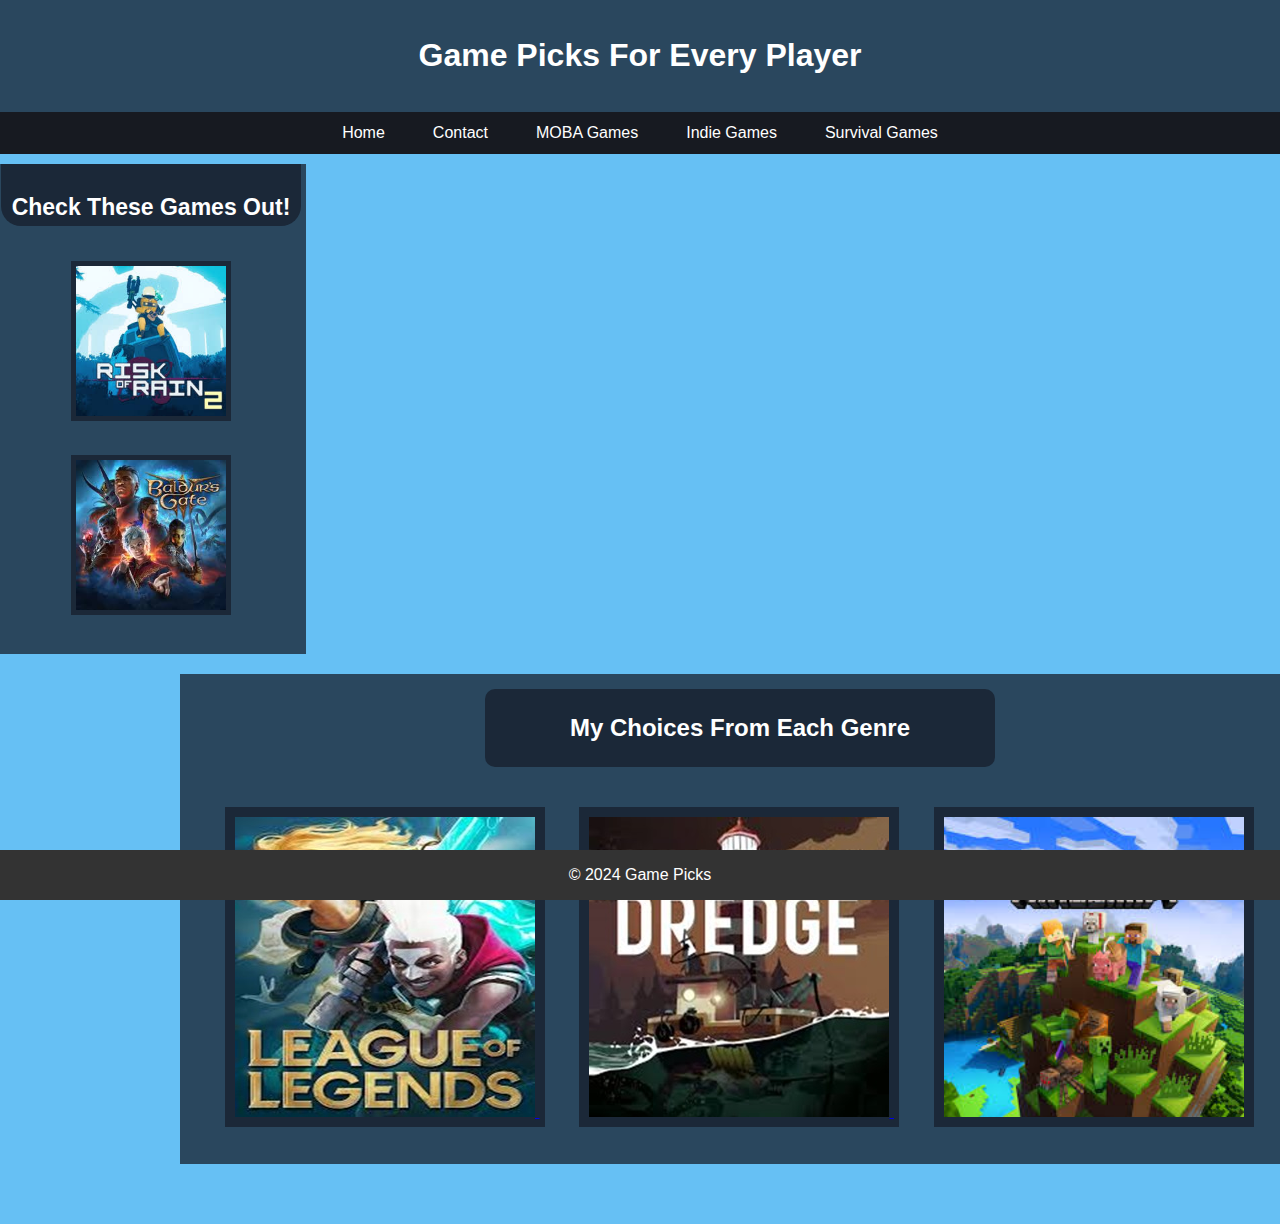
<file: index.html>
<!DOCTYPE html>
<html lang="en">
<head>
    <meta charset="UTF-8">
    <meta name="viewport" content="width=device-width, initial-scale=1.0">
    <title>Game Picks</title>
    <link rel="stylesheet" href="CSS/homepage.css">
    
</head>
<body>
    <header class="main">
        <h1>Game Picks For Every Player</h1>
    </header>
    <nav>
        <a href="index.html">Home</a>
        <a href="contact.html">Contact</a>
        <a href="moba.html">MOBA Games</a>
        <a href="indie.html">Indie Games</a>
        <a href="survival.html">Survival Games</a>
    </nav>
    <div class="sidebar">
        <header class="sideheader">
            Check These Games Out!
        </header>
            <a href="https://store.steampowered.com/app/632360/Risk_of_Rain_2/" target="_blank" title="Go to it's Steam Page!">
                <img class="sideimg" src="images/ror2.jpg" alt="Risk of Rain 2">           
            </a>  
            <a href="https://store.steampowered.com/app/1086940/Baldurs_Gate_3/" target="_blank" title="Go to it's Steam Page!">
                <img class="sideimg" src="images/bg3.jpg" alt="Baldur's Gate 3">
            </a>
            
            
    </div>
    <div class="right">
        <header class="header2">
            <h2>My Choices From Each Genre</h2>
        </header>
        <a href="https://www.leagueoflegends.com/en-us/" target="_blank" title="Go to it's Download Page!">
            <img class="rightimg" src="images/LoL.jpg" alt="League of Legends">         
        </a>
        <a href="https://store.steampowered.com/app/1562430/DREDGE/" target="_blank" title="Go to it's Steam Page!">
            <img class="rightimg" src="images/dredge2.jpg" alt="DREDGE Video Game">        
        </a>
        <a href="https://www.minecraft.net/en-us" target="_blank" title="Go to it's Download Page!">
            <img class="rightimg" src="images/Minecraft.jpg" alt="Minecraft">          
        </a>
        
    </div>
    <footer>
        &copy; 2024 Game Picks
    </footer>
</body>
</html>
</file>
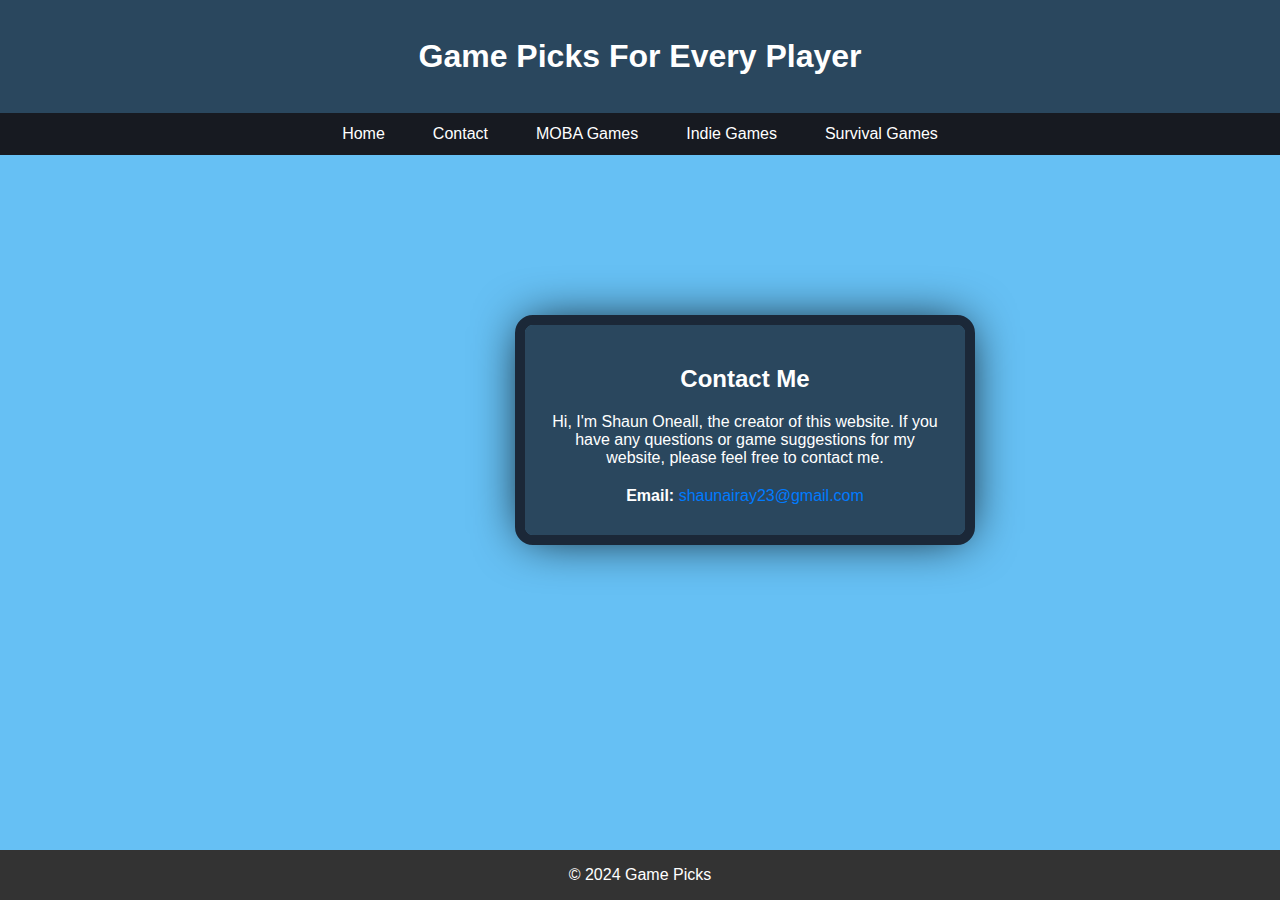
<file: contact.html>
<!DOCTYPE html>
<html lang="en">
<head>
    <meta charset="UTF-8">
    <meta name="viewport" content="width=device-width, initial-scale=1.0">
    <title>Game Picks: Contact</title>
    <style>
        body {
            font-family: Arial, sans-serif;
            background-color: #66c0f4;
            color: #333;
            margin: 0;
            padding: 0;
        }
        .header {
            background: #2a475e;
            color: #fff;
            padding: 10px 0;
            text-align: center;
            margin-bottom: 20px;
            padding: 38px;
        }
        nav {
            margin-top: -20px;
            display: flex;
            justify-content: center;
            background: #171a21;
        }
        nav a {
            color: #fff;
            padding: 0.75rem 1.5rem;
            text-decoration: none;
        }
        nav a:hover {
            background: #444;
        }
        .container {
            outline: solid 10px #1b2838;
            color: #fff;
            background: #2a475e;
            margin-top: 170px;
            margin-left: 525px;
            padding: 20px;
            border-radius: 8px;
            box-shadow: 0 0 50px rgba(0, 0, 0, 1);
            max-width: 400px;
            
            text-align: center;
        }
        h1 {
            color: #fff;
            margin: 0;
        }
        p {
            margin: 10px 0;
            color: #fff;
        }
        .contact-info {
            margin-top: 20px;
        }
        .contact-info a {
            color: #007BFF;
            text-decoration: none;
        }
        .contact-info a:hover {
            text-decoration: underline;
        }
        footer {
            background: #333;
            color: #fff;
            text-align: center;
            padding: 1rem 0;
            position: fixed;
            bottom: 0;
            width: 100%;
        }
    </style>
</head>
<body>
    <div class="header">
        <h1>Game Picks For Every Player</h1>
    </div>
    <nav>
        <a href="index.html">Home</a>
        <a href="contact.html">Contact</a>
        <a href="moba.html">MOBA Games</a>
        <a href="indie.html">Indie Games</a>
        <a href="survival.html">Survival Games</a>
    </nav>
    <div class="container">
        <h2>Contact Me</h2>
        <p>
            Hi, I'm Shaun Oneall, the creator of this website. If you have any questions or 
            game suggestions for my website, please feel free to contact me.
        </p>
        <div class="contact-info">
            <p><strong>Email:</strong> <a href="mailto:shaunairay23@gmail.com">shaunairay23@gmail.com</a></p>
        </div>
    </div>
    <footer>
        &copy; 2024 Game Picks
    </footer>
</body>
</html>
</file>
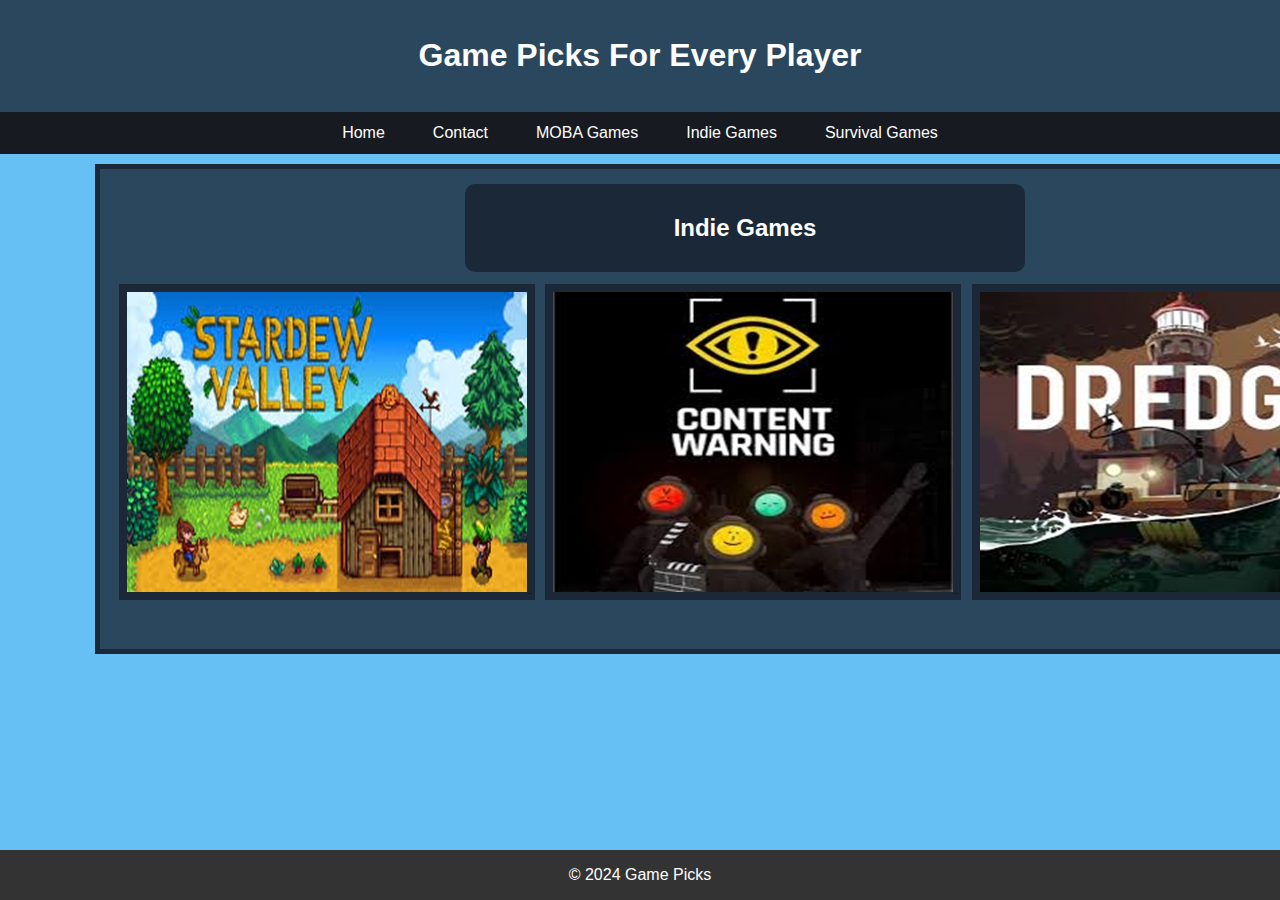
<file: indie.html>
<!DOCTYPE html>
<html lang="en">
<head>
    <meta charset="UTF-8">
    <meta name="viewport" content="width=device-width, initial-scale=1.0">
    <title>Game Picks: Indie</title>
    <link rel="stylesheet" href="CSS/indiestyle.css">
</head>
<body>
    <header class="main">
        <h1>Game Picks For Every Player</h1>
    </header>
    <nav>
        <a href="index.html">Home</a>
        <a href="contact.html">Contact</a>
        <a href="moba.html">MOBA Games</a>
        <a href="indie.html">Indie Games</a>
        <a href="survival.html">Survival Games</a>
    </nav>
    <div class="gamebox">
        <header><h2>Indie Games</h2></header>
        <a href="https://store.steampowered.com/app/413150/Stardew_Valley/" target="_blank" title="Go to it's Steam Page!">
            <img src="images/stardew.jpg" alt="Stardew Valley">           
        </a>
        <a href="https://store.steampowered.com/app/2881650/Content_Warning/" target="_blank" title="Go to it's Steam Page!">
            <img src="images/contentwarning.jpg" alt="Content Warning">          
        </a>
        <a href="https://store.steampowered.com/app/1562430/DREDGE/" target="_blank" title="Go to it's Steam Page!">
            <img src="images/Dredge.jpg" alt="DREDGE">        
        </a>
        
    </div>
    <footer>
        &copy; 2024 Game Picks
    </footer>
</body>
</html>
</file>
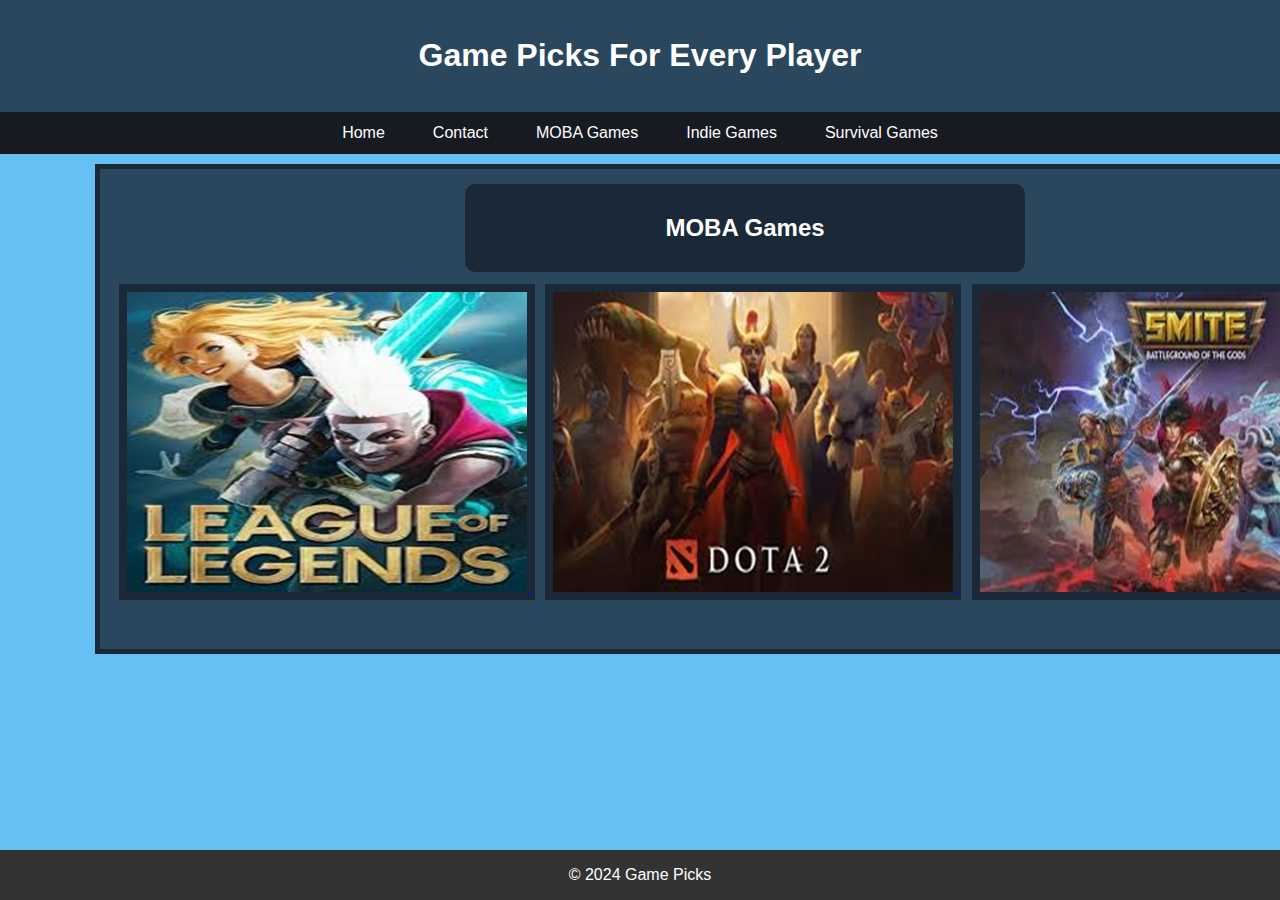
<file: moba.html>
<!DOCTYPE html>
<html lang="en">
<head>
    <meta charset="UTF-8">
    <meta name="viewport" content="width=device-width, initial-scale=1.0">
    <title>Game Picks: MOBA</title>
    <link rel="stylesheet" href="CSS/mobastyle.css">
</head>
<body>
    <header class="main">
        <h1>Game Picks For Every Player</h1>
    </header>
    <nav>
        <a href="index.html">Home</a>
        <a href="contact.html">Contact</a>
        <a href="moba.html">MOBA Games</a>
        <a href="indie.html">Indie Games</a>
        <a href="survival.html">Survival Games</a>
    </nav>
    <div class="gamebox">
        <header><h2>MOBA Games</h2></header>
        <a href="https://www.leagueoflegends.com/en-us/" target="_blank" title="Go to it's Download Page!">
            <img src="images/LoL2.jpg" alt="League of Legends">          
        </a>
        <a href="https://store.steampowered.com/app/570/Dota_2/" target="_blank" title="Go to it's Steam Page!">
            <img src="images/dota.jpg" alt="DOTA 2">           
        </a>
        <a href="https://store.steampowered.com/app/386360/SMITE/" target="_blank" title="Go to it's Steam Page!">
            <img src="images/smite.jpg" alt="Smite">            
        </a>
        
    </div>
    <footer>
        &copy; 2024 Game Picks
    </footer>
</body>
</html>
</file>
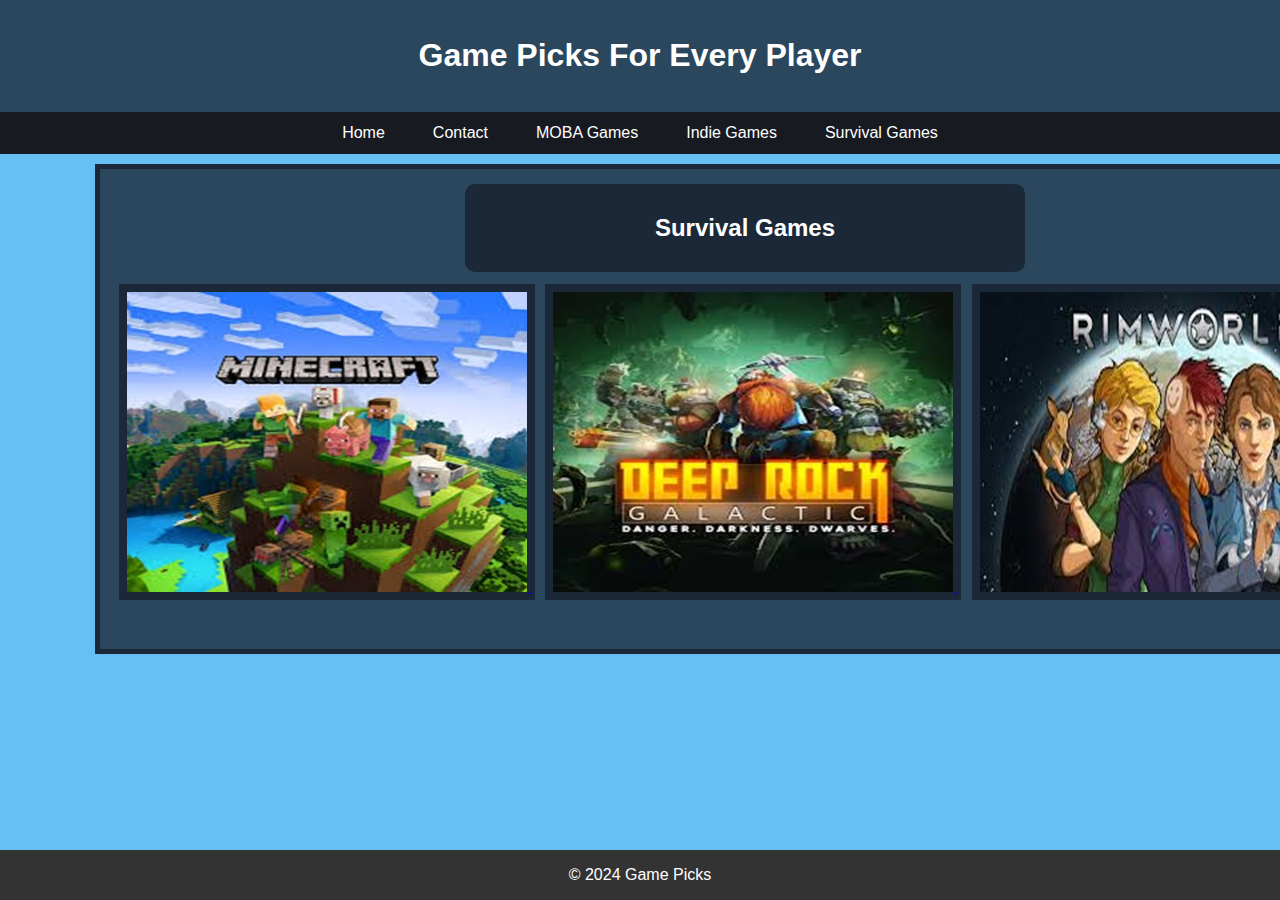
<file: survival.html>
<!DOCTYPE html>
<html lang="en">
<head>
    <meta charset="UTF-8">
    <meta name="viewport" content="width=device-width, initial-scale=1.0">
    <title>Game Picks: Survival</title>
    <link rel="stylesheet" href="CSS/survivalstyle.css">
</head>
<body>
    <header class="main">
        <h1>Game Picks For Every Player</h1>
    </header>
    <nav>
        <a href="index.html">Home</a>
        <a href="contact.html">Contact</a>
        <a href="moba.html">MOBA Games</a>
        <a href="indie.html">Indie Games</a>
        <a href="survival.html">Survival Games</a>
    </nav>
    <div class="gamebox">
        <header><h2>Survival Games</h2></header>
        <a href="https://www.minecraft.net/en-us" target="_blank" title="Go to it's Download Page!">
            <img src="images/minecraft2.jpg" alt="Minecraft">        
        </a>
        <a href="https://store.steampowered.com/app/548430/Deep_Rock_Galactic/" target="_blank" title="Go to it's Steam Page!">
            <img src="images/deeprock.jpg" alt="Deep Rock Galactic">            
        </a>
        <a href="https://store.steampowered.com/app/294100/RimWorld/" target="_blank" title="Go to it's Steam Page!">
            <img src="images/rimworld.jpg" alt="Rimworld">          
        </a>
        
    </div>
    <footer>
        &copy; 2024 Game Picks
    </footer>
</body>
</html>
</file>
<file: CSS/homepage.css>
body {
    font-family: Arial, sans-serif;
    margin: 0;
    padding: 0;
    background-color: #66c0f4;
}
.main {
    background: #2a475e;
    color: #fff;
    padding: 16px;
    text-align: center;
}
.header2{
    margin-top: 10px;
    background: #1b2838;
    color: #fff;
    border-radius: 10px;
    padding: 5px;
    margin-left: 300px;
    text-align: center;
    width: 500px;
}
.rightimg{
    outline: solid 10px #1b2838;
    width: 300px;
    margin-left: 50px;
    margin-top: 50px;
}
.sideheader{
    color: #fff;
    font-weight: bold;
    font-size: 23px;
    text-align: center;
    background-color: #1b2838;
    border-bottom-left-radius: 20px;
    border-bottom-right-radius: 20px;
    padding-top: 30px;
    padding-bottom: 5px;
    margin-top: -5px;
    
}
.sideimg{
    margin-left: 75px;
    margin-top: 40px;
    outline: solid 5px #1b2838;
    width: 150px;
    height: 150px;
}

nav {
    display: flex;
    justify-content: center;
    background: #171a21;
}
nav a {
    color: #fff;
    padding: 0.75rem 1.5rem;
    text-decoration: none;
}
nav a:hover {
    background: #444;
}
.sidebar{
    background-color: #2a475e;
    margin: 10px;
    margin-left: -4px;
    padding: 5px;
    width: 300px;
    height: 480px;
    float: left;
} 
.right{
    background-color: #2a475e;
    margin-right: -20px;
    margin-top: 10px;
    margin-bottom: 60px;
    padding: 5px;
    width: 1110px;
    height: 480px;
    float: right;
}
footer {
    background: #333;
    color: #fff;
    text-align: center;
    padding: 1rem 0;
    position: fixed;
    bottom: 0;
    width: 100%;
}
</file>
<file: CSS/indiestyle.css>
body {
    font-family: Arial, sans-serif;
    margin: 0;
    padding: 0;
    background-color: #66c0f4;
}
.gamebox{
    outline: solid 5px #1b2838;
    background-color: #2a475e;
    padding: 5px;
    margin-left: 100px;
    margin-top: 15px;
    width: 1300px;
    height: 470px;
}
.main{
    background: #2a475e;
    color: #fff;
    padding: 16px;
    text-align: center;
}
h2{
    margin-top: 10px;
    background: #1b2838;
    color: #fff;
    border-radius: 10px;
    padding: 30px;
    margin-left: 360px;
    text-align: center;
    width: 500px;
}
img{
    outline: solid 8px #1b2838;
    margin-left: 22px;
}
nav {
    display: flex;
    justify-content: center;
    background: #171a21;
}
nav a {
    color: #fff;
    padding: 0.75rem 1.5rem;
    text-decoration: none;
}
nav a:hover {
    background: #444;
}
.container {
    padding: 2rem;
}
footer {
    background: #333;
    color: #fff;
    text-align: center;
    padding: 1rem 0;
    position: fixed;
    bottom: 0;
    width: 100%;
}
</file>
<file: CSS/mobastyle.css>
body {
    font-family: Arial, sans-serif;
    margin: 0;
    padding: 0;
    background-color: #66c0f4;
}
.gamebox{
    outline: solid 5px #1b2838;
    background-color: #2a475e;
    padding: 5px;
    margin-left: 100px;
    margin-top: 15px;
    width: 1300px;
    height: 470px;
}
.main{
    background: #2a475e;
    color: #fff;
    padding: 16px;
    text-align: center;
}
h2{
    margin-top: 10px;
    background: #1b2838;
    color: #fff;
    border-radius: 10px;
    padding: 30px;
    margin-left: 360px;
    text-align: center;
    width: 500px;
}
img{
    outline: solid 8px #1b2838;
    margin-left: 22px;
}
nav {
    display: flex;
    justify-content: center;
    background: #171a21;
}
nav a {
    color: #fff;
    padding: 0.75rem 1.5rem;
    text-decoration: none;
}
nav a:hover {
    background: #444;
}
.container {
    padding: 2rem;
}
footer {
    background: #333;
    color: #fff;
    text-align: center;
    padding: 1rem 0;
    position: fixed;
    bottom: 0;
    width: 100%;
}
</file>
<file: CSS/survivalstyle.css>
body {
    font-family: Arial, sans-serif;
    margin: 0;
    padding: 0;
    background-color: #66c0f4;
}
.gamebox{
    outline: solid 5px #1b2838;
    background-color: #2a475e;
    padding: 5px;
    margin-left: 100px;
    margin-top: 15px;
    width: 1300px;
    height: 470px;
}
.main{
    background: #2a475e;
    color: #fff;
    padding: 16px;
    text-align: center;
}
h2{
    margin-top: 10px;
    background: #1b2838;
    color: #fff;
    border-radius: 10px;
    padding: 30px;
    margin-left: 360px;
    text-align: center;
    width: 500px;
}
img{
    outline: solid 8px #1b2838;
    margin-left: 22px;
}
nav {
    display: flex;
    justify-content: center;
    background: #171a21;
}
nav a {
    color: #fff;
    padding: 0.75rem 1.5rem;
    text-decoration: none;
}
nav a:hover {
    background: #444;
}
.container {
    padding: 2rem;
}
footer {
    background: #333;
    color: #fff;
    text-align: center;
    padding: 1rem 0;
    position: fixed;
    bottom: 0;
    width: 100%;
}
</file>
